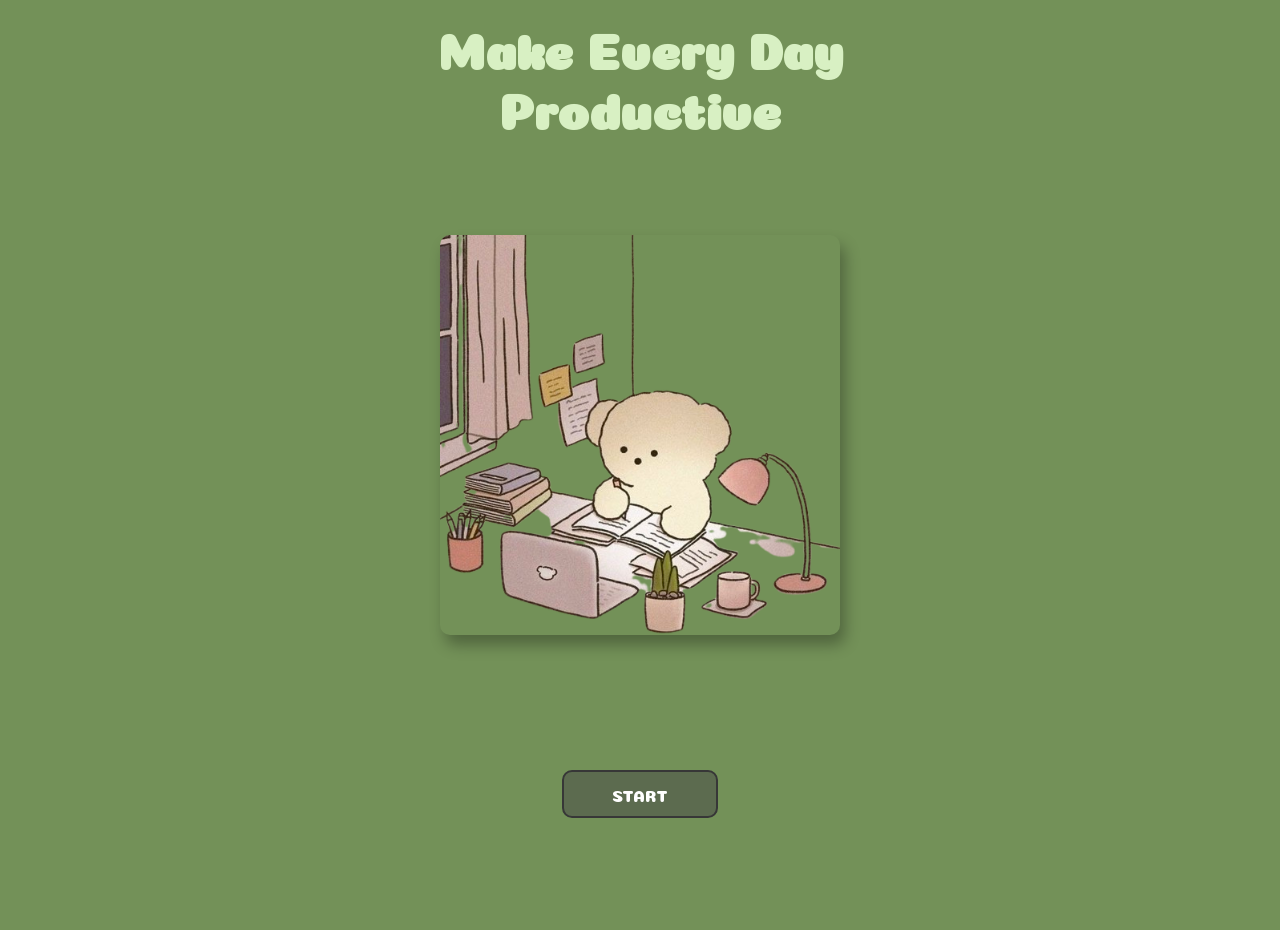
<file: index.html>
<!doctype html>
<html lang="en">
  <head>
    <meta charset="UTF-8" />
    <meta name="viewport" content="width=device-width, initial-scale=1.0" />
    <title>To Do List</title>
    <link rel="stylesheet" href="pages/style.css" />
    <link rel="preconnect" href="https://fonts.googleapis.com" />
    <link rel="preconnect" href="https://fonts.gstatic.com" crossorigin />
    <link
      href="https://fonts.googleapis.com/css2?family=Coiny&family=Molle:ital@1&display=swap"
      rel="stylesheet"
    />
  </head>
  <body>
    <h1>Make Every Day</h1>
    <h1>Productive</h1>
    <div class="container">
      <img src="/img/productive.png" alt="notebook" />
    </div>
    <div class="btn">
      <a href="/pages/todolist.html" target="blank">START</a>
    </div>
  </body>
</html>
</file>
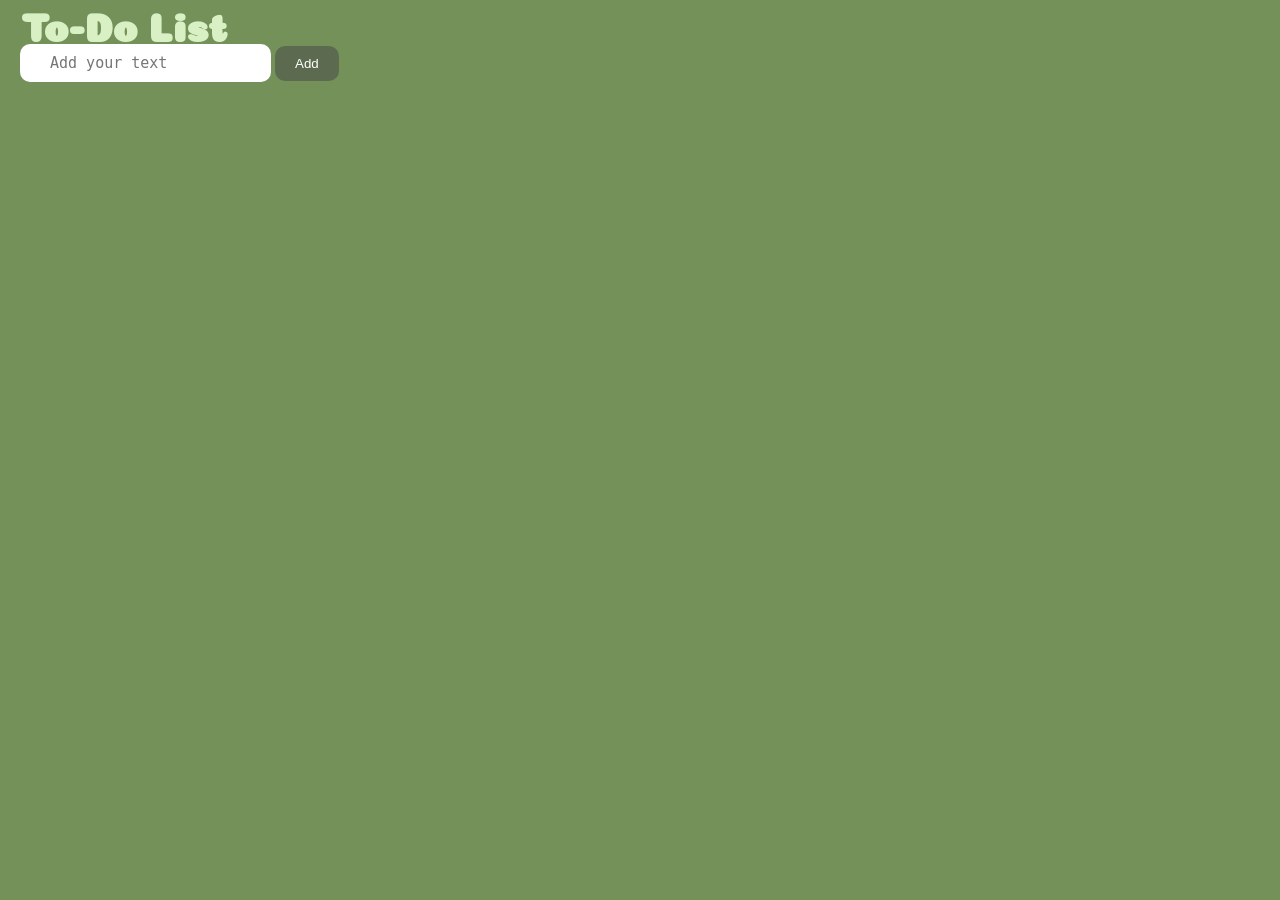
<file: pages/todolist.html>
<!DOCTYPE html>
<html lang="en">
<head>
    <meta charset="UTF-8">
    <meta name="viewport" content="width=device-width, initial-scale=1.0">
    <title>Document</title>
    <link rel="stylesheet" href="todolist.css">
    <link rel="preconnect" href="https://fonts.googleapis.com">
    <link rel="preconnect" href="https://fonts.gstatic.com" crossorigin>
    <link href="https://fonts.googleapis.com/css2?family=Coiny&family=Molle:ital@1&display=swap" rel="stylesheet">
</head>
<body>
    <h2>To-Do List</h2>
    <div class="text_container">
    <input type="text" placeholder="Add your text">
    <button id="btn">Add</button>
    </div>
    <div class="task_list">
    </div>
    <script src="script.js"></script>
</body>
</html>
</file>
<file: pages/style.css>
*{
    margin: 0;
    padding: 0;
}

body{
    background-color: #739158;
    color: #d8f0c3;;
    height: 100vh;
    box-sizing: border-box;
}

h1{
    font-family: "Coiny", system-ui;
    font-size: 50px;
    text-align: center;
    line-height: 30px;
    margin-top: 30px;
}
.container{
    display:flex;
    justify-content: center;
    align-items: center;
    height: 70vh;
}

.container img{
    height: 400px;
    width: 400px;
    border-radius: 10px;
    box-shadow: 5px 10px 15px rgba(0, 0, 0, 0.3);
}

a{
    text-decoration: none;
    color: #ffffff;
    padding: 13px 48px;
    text-align: center;
    background-color: #5c6b4f;
    border: solid rgb(55, 55, 55) 2px;
    border-radius: 10px;
    font-family: "Coiny", system-ui;
}

.btn {
    display: flex;
    justify-content: center;
    margin-top: 20px;
}
</file>
<file: pages/todolist.css>
*{
    margin: 0;
    padding: 0;
}

body{
    background-color: #739158;
    color: #d8f0c3;;
    height: 100vh;
    box-sizing: border-box;
}

h2{
    font-family: "Coiny", system-ui;
    font-size: 40px;
    margin-left: 20px;
}

.text_container input{
    padding: 10px 30px;
    border-radius: 10px;
    border-style: none;
    margin-left: 20px;
    font-family:monospace;
    font-size: 15px;
}

#btn{
    padding: 10px 20px;
    border-radius: 10px;
    border-style: none;
    background-color: #5c6b4f;
    color: #ffffff;
}

.task_list{
    color: #ffffff;
    font-family:monospace;
    font-size: 20px;
    margin: 10px 20px;
    line-height: 40px;
}

.task_list:hover{
    cursor: pointer;
}

.deleteBtn{
    padding: 2px 10px;
    border-style: none;
    margin-left: 10px;
    font-family: monospace;
    font-size: 18px;
}

.deleteBtn:hover{
    cursor: pointer;
}
</file>
